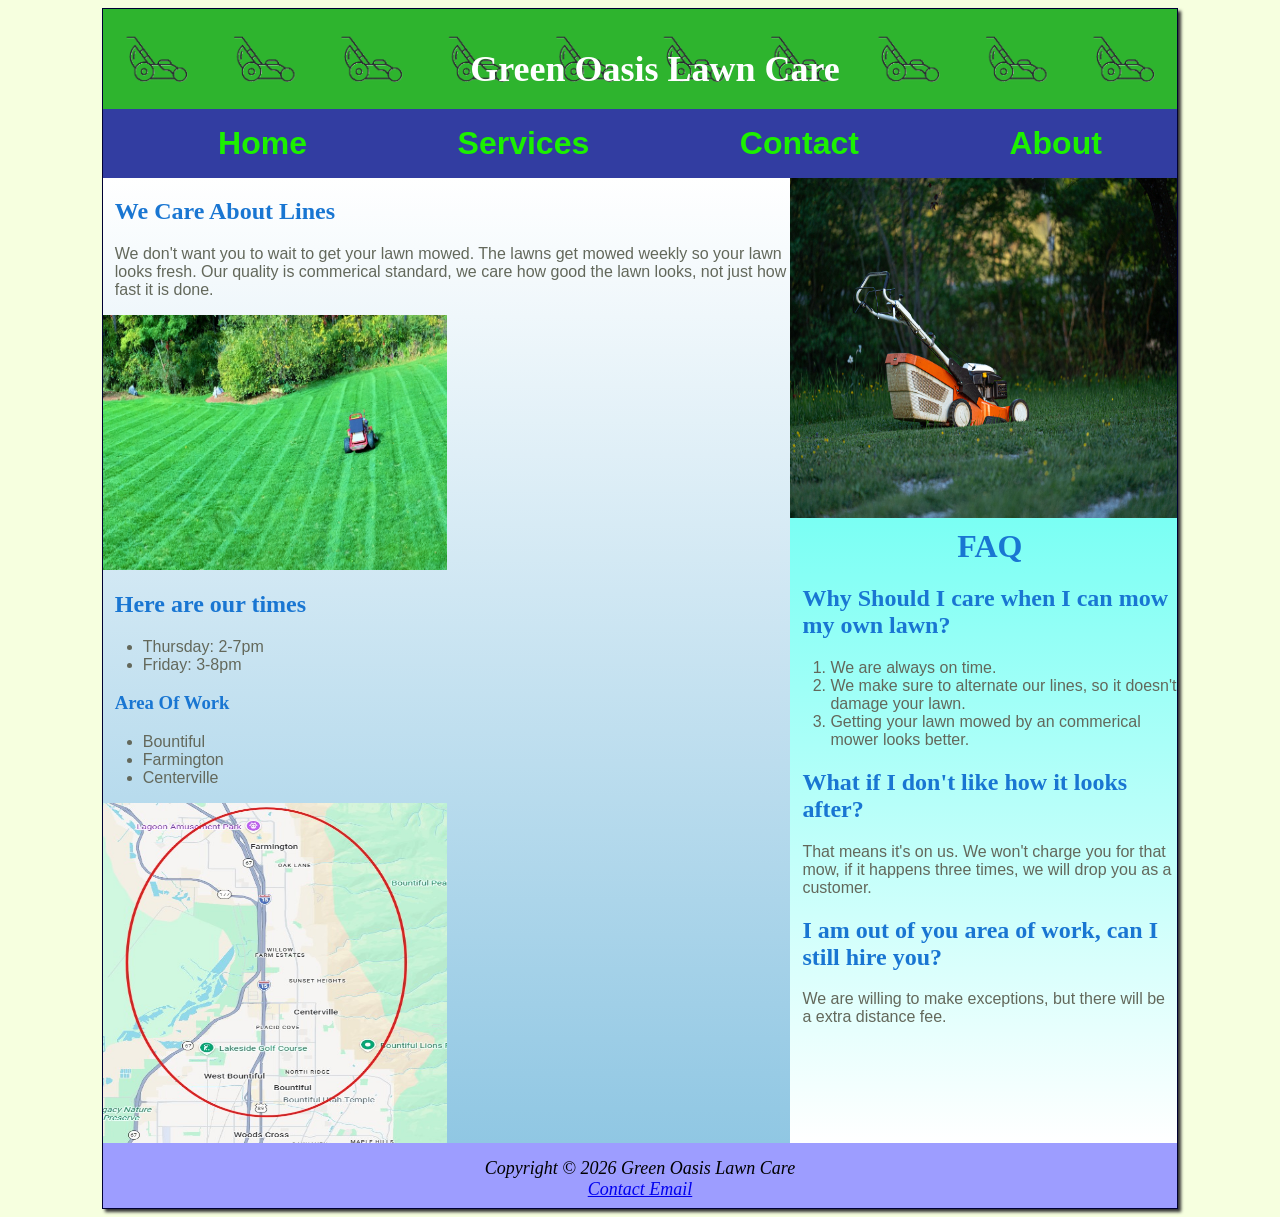
<file: index.html>
<!DOCTYPE html>
<html lang="en">

	<head>
		<title> Green Oasis Lawns </title>
		<meta charset="UTF-8">
		<link href="mowing.css" rel="stylesheet">
	</head>

	<body>

		<div id="wrapper">
			<header>

				<h1>Green Oasis Lawn Care</h1>

			</header>

			<nav>

				<ul>
   					<li><a href="index.html"> Home</a></li>
  					<li><a href="services.html"> Services</a></li>
   					<li><a href="contact.html"> Contact</a></li>
   					<li><a href="about.html"> About</a></li>

				</ul>
		
			</nav>
		
			<main>

				<h2> We Care About Lines</h2>
				<p>

					We don't want you to wait to get your lawn mowed. 
					The lawns get mowed weekly so your lawn looks fresh. 
					Our quality is commerical standard, we care how good the lawn looks,
					not just how fast it is done.		
					
				</p>

				<div id="SecondImage">
			

				</div>

				<h2>Here are our times</h2>
				<ul>
				
					<li>Thursday: 2-7pm</li>
					<li>Friday: 3-8pm</li>

				</ul>

				<h3>Area Of Work</h3>
				<ul>
				
					<li>Bountiful</li>
					<li>Farmington</li>
					<li>Centerville</li>
		
				</ul>

				<div id="Area-of-Work">

				</div>
		
			</main>

			<aside>
			
				<div id="FirstImage">
				
				</div>
			
				<h4>FAQ</h4>
				

				<h2>Why Should I care when I can mow my own lawn?</h2>
				<ol type="1">
					<li>We are always on time.</li>
					<li>We make sure to alternate our lines, so it doesn't damage your lawn.</li>
					<li>Getting your lawn mowed by an commerical mower looks better.</li>
				</ol>

				<h2>What if I don't like how it looks after?</h2>
				<p>That means it's on us. We won't charge you for that mow, if it happens three times, we will drop you as a customer.</p>

				<h2>I am out of you area of work, can I still hire you?</h2>
				<p>We are willing to make exceptions, but there will be a extra distance fee.</p>
			</aside>

			<footer>

				Copyright &copy; 2026 Green Oasis Lawn Care
				<br>
				<a href="mailto:GreenOasisLawns@gmail.com">Contact Email</a>
			</footer>

	
		</div>

	</body>

</html>
</file>
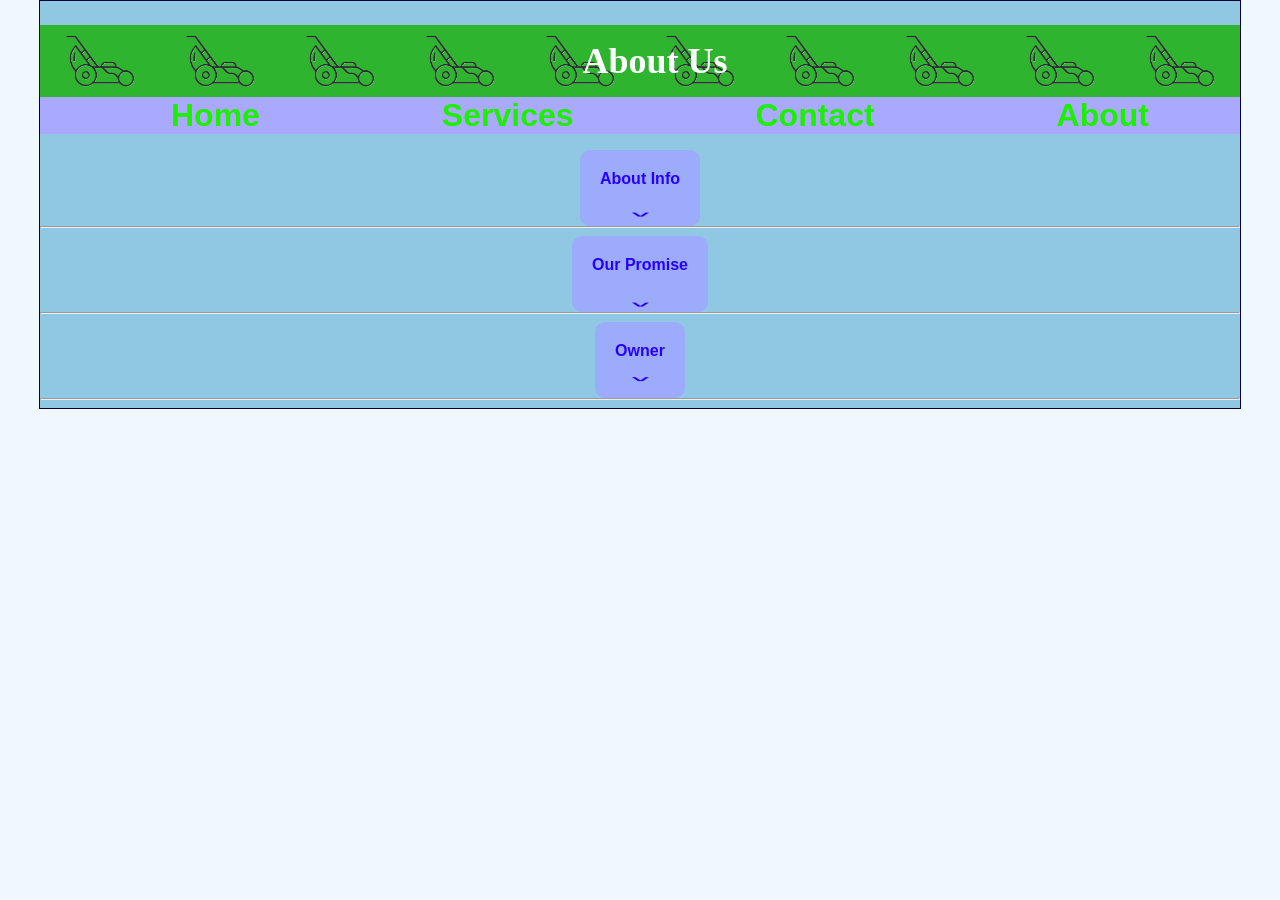
<file: about.html>
<!DOCTYPE html>
<html lang="en">
    <head>
		<title> Green Oasis Lawns </title>
		<meta charset="UTF-8">
        <link href="mowing.css" rel="stylesheet">       
		<link href="dropDown.css" rel="stylesheet">
	</head>

    <body>
        <div id="wrapper-about">
            <header><h1>About Us</h1></header>
            <nav>
                <ul>
                    <li><a href="index.html"> Home</a></li>
                    <li><a href="services.html"> Services</a></li>
                    <li><a href="contact.html"> Contact</a></li>
                    <li><a href="about.html"> About</a></li>
                </ul>
            </nav>

            <div class="dropdown">
                <div class="trigger">About Info</div>

                <div class="content">
                    <h2>About Info</h2>
                    <p>
                        We are a locally owned and operated company with 5+ years of lawn care experience. 
                        We pride ourselves on the quality of our work as well as our commitment to outstanding results. 
                    </p>
                    
                    <p>
                        We look forward to building lasting relationships with our clients.
                        Our goal is to be dependable and guarantee your satisfaction!
                    </p>
                </div>
            </div>
            <hr>

            <div class="dropdown">
                <div class="trigger">Our Promise</div>

                <div class="content">
                    <h2>Who we are</h2>
                    <p>
                        Green Oasis Lawn Care is owned and operated by Marshall. 
                        Marshall is an on-field operator, meaning he works on every job out in the field. 
                        Because of this, his availability is <span class="textBold">limited</span>, and he can only take on so many customers at once.
                    </p>
                    <p>
                        This ensures that your yard receives the <span class="textBold">highest-quality</span> service and care possible. 
                        There are no careless laborers damaging your property, leaving gates open, or doing poor-quality work.
                        Marshall is the <span class="textBold">first person to arrive and the last person</span> to leave your property during each visit.
                    </p>
                </div>
            </div>
            <hr>

            <div class="dropdown">
                <div class="trigger">Owner</div>
                
                <div class="content">
                    <h2>Promise</h2>

                        <p>
                            We want our customers trust we will arrive on time.
                            What we focus on as the day gets started.
                        </p>
                            
                        <p>
                            Every visit follows a few basic standards that help us provide reliable
                            and consistent lawn care.
                        </p>

                        <ul>
                            <li>Showing up as scheduled</li>
                            <li>Mowing on the same days</li>
                            <li>Alternating mowing patterns</li>
                            <li>Cleaning the area of grass clippings</li>
                        </ul>
                </div>
            </div>
            <hr>
                        
        </div>
        <script src="dropDown.js"></script>
    </body>
</html>
</file>
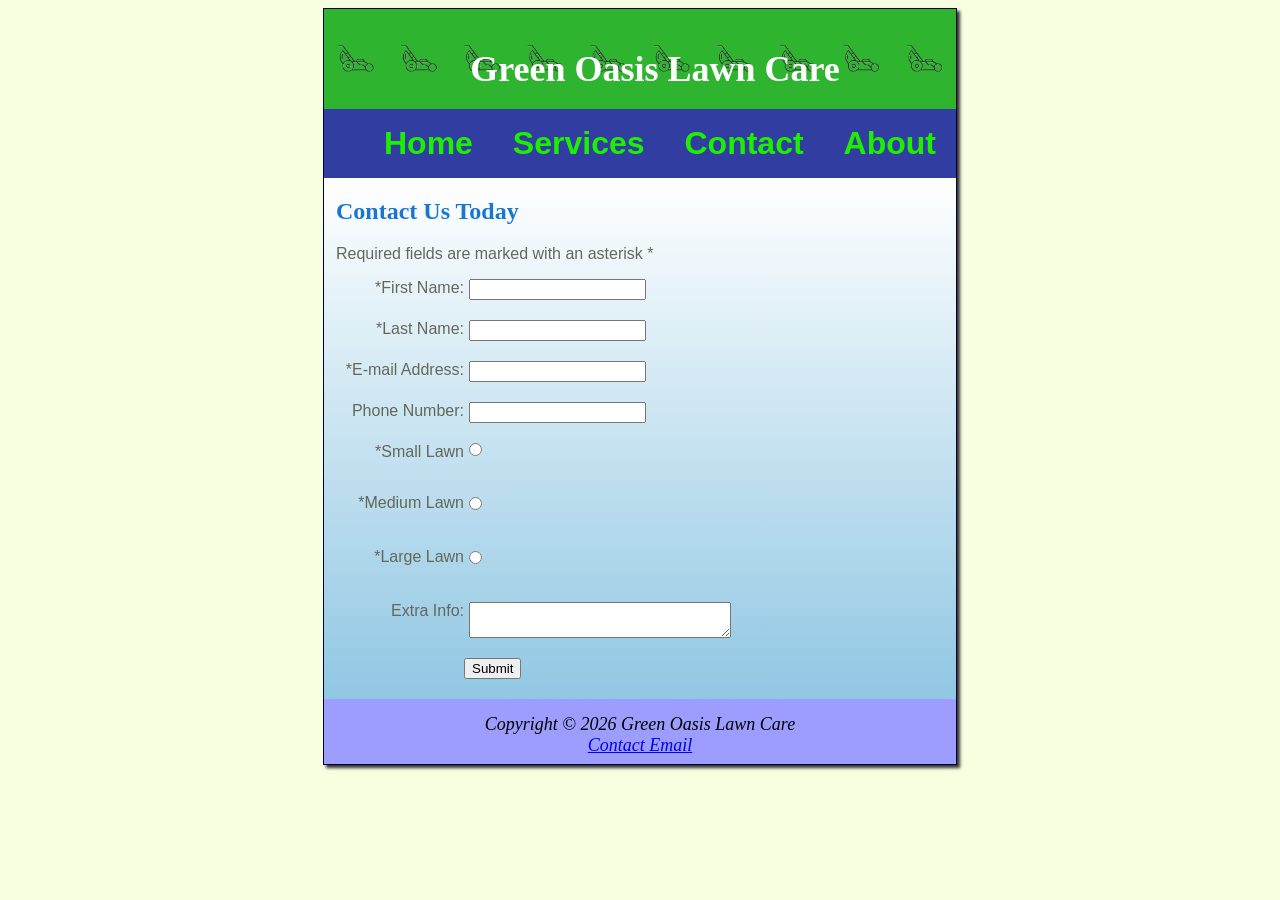
<file: contact.html>
<!DOCTYPE html>
<html lang="en">

	<head>
		<title> Green Oasis Lawns :: Contact </title>
		<meta charset="UTF-8">
		<link href="mowing.css" rel="stylesheet">
	</head>

	<body>

		<div id="wrapper-contact">
			<header>

				<h1>Green Oasis Lawn Care</h1>

			</header>

			<nav>

				<ul>
   					<li><a href="index.html"> Home</a></li>
  					<li><a href="services.html"> Services</a></li>
   					<li><a href="contact.html"> Contact</a></li>
   					<li><a href="about.html"> About</a></li>

				</ul>
		
			</nav>
		
			<main>

				<h2>Contact Us Today</h2>


                <p>Required fields are marked with an asterisk *</p>
                <form name="test" method="post" action="https://webdevbasics.net/scripts/demo.php">
                    <label for="myFirstname-ID">*First Name: </label>
                    <input type="text" name="Firstname" id="myFirstname-ID" required>

                    <label for="myLastname-ID">*Last Name: </label>
                    <input type="text" name="Lastname" id="myLastname-ID" required>

                    <label for="E-mail-ID">*E-mail Address: </label>
                    <input type="email" name="E-mail" id="E-mail-ID" required>

                    <label for="Phone-Number-ID">Phone Number: </label>
                    <input type="tel" name="Phone-Number" id="Phone-Number-ID" maxlength="12">

                    <label for="option1-ID">*Small Lawn</label>
                    <input type="radio" name="SmallLawn" id="option1-ID" required>
                    <br>

                    <label for="option2-ID">*Medium Lawn</label>
                    <input type="radio" name="MediumLawn" id="option2-ID">
                    <br>

                    <label for="option3-ID">*Large Lawn</label>
                    <input type="radio" name="LargeLawn" id="option3-ID">
                    <br>

                    <label for="myComments-ID">Extra Info: </label>
                    <textarea name="myComments" id="myComments-ID" rows="2" cols="30"></textarea>  
                    
                    <input type="submit">
                </form>   
		
			</main>

			

			<footer>

				Copyright &copy; 2026 Green Oasis Lawn Care
				<br>
				<a href="mailto:GreenOasisLawns@gmail.com">Contact Email</a>
			</footer>

	
		</div>

	</body>

</html>
</file>
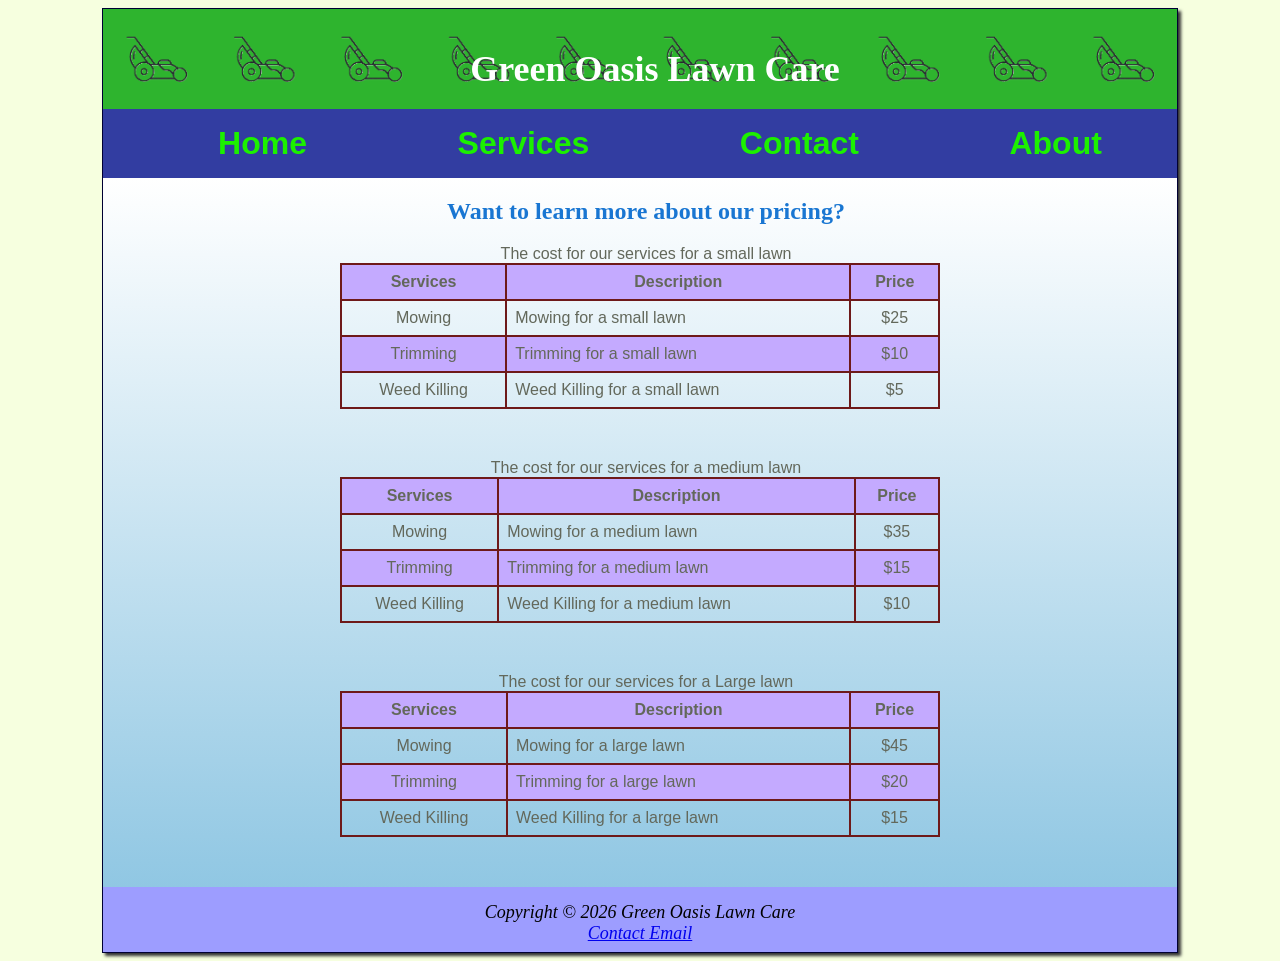
<file: services.html>
<!DOCTYPE html>
<html lang="en">

	<head>
		<title> Green Oasis Lawns :: Services </title>
		<meta charset="UTF-8">
		<link href="mowing.css" rel="stylesheet">
	</head>

	<body>

		<div id="wrapper-services">
			<header>

				<h1>Green Oasis Lawn Care</h1>

			</header>

			<nav>

				<ul>
   					<li><a href="index.html"> Home</a></li>
  					<li><a href="services.html"> Services</a></li>
   					<li><a href="contact.html"> Contact</a></li>
   					<li><a href="about.html"> About</a></li>

				</ul>
		
			</nav>
		
			<main>

				
				<h2 style="text-align:center;">Want to learn more about our pricing?</h2>

                

				<p class="ptable">The cost for our services for a small lawn</p>
                <table> 
					<tr>
						<th>Services</th>
						<th>Description</th>
						<th>Price</th>
					</tr>
				
					<tr>
						<td>Mowing</td>
						<td class="text">Mowing for a small lawn</td>
						<td>$25</td>
					</tr>

					<tr>
						<td>Trimming</td>
						<td class="text">Trimming for a small lawn </td>
						<td>$10</td>
					</tr>

					<tr>
						<td>Weed Killing</td>
						<td class="text">Weed Killing for a small lawn</td>
						<td>$5</td>
					</tr>
				</table>
				
				<p class="ptable">The cost for our services for a medium lawn</p>
				<table> 
					<tr>
						<th>Services</th>
						<th>Description</th>
						<th>Price</th>
					</tr>
				
					<tr>
						<td>Mowing</td>
						<td class="text">Mowing for a medium lawn</td>
						<td>$35</td>
					</tr>

					<tr>
						<td>Trimming</td>
						<td class="text">Trimming for a medium lawn </td>
						<td>$15</td>
					</tr>

					<tr>
						<td>Weed Killing</td>
						<td class="text">Weed Killing for a medium lawn</td>
						<td>$10</td>
					</tr>
				</table>
				
				<p class="ptable">The cost for our services for a Large lawn</p>
				<table> 
					<tr>
						<th>Services</th>
						<th>Description</th>
						<th>Price</th>
					</tr>
				
					<tr>
						<td>Mowing</td>
						<td class="text">Mowing for a large lawn</td>
						<td>$45</td>
					</tr>

					<tr>
						<td>Trimming</td>
						<td class="text">Trimming for a large lawn </td>
						<td>$20</td>
					</tr>

					<tr>
						<td>Weed Killing</td>
						<td class="text">Weed Killing for a large lawn</td>
						<td>$15</td>
					</tr>
				</table>

			</main>

			

			<footer>

				Copyright &copy; 2026 Green Oasis Lawn Care
				<br>
				<a href="mailto:GreenOasisLawns@gmail.com">Contact Email</a>
			</footer>

	
		</div>

	</body>

</html>
</file>
<file: mowing.css>
#wrapper {
    margin-left: auto;
    margin-right: auto;
    width: 85%;
    background-color: #90C7E3;
    min-width: 960px;
    max-width: 2048px;
    box-shadow: 3px 3px 3px #333333;
    border: 1px solid #000033;
    display: grid;
    grid-template: "header header header" 100px 
                "nav nav  nav" auto
                "main main aside" auto 
                "footer footer footer" 65px
                / 175px 1fr  36%; ; 
}

#wrapper-services {
    margin-left: auto;
    margin-right: auto;
    width: 85%;
    background-color: #90C7E3;
    min-width: 960px;
    max-width: 2048px;
    box-shadow: 3px 3px 3px #333333;
    border: 1px solid #000033;
    display: grid;
    grid-template: "header header" 100px 
                "nav nav" auto
                "main main" auto 
                "footer footer" 65px
                / 175px 1fr; ; 
}

#wrapper-contact {
    margin-left: auto;
    margin-right: auto;
    width: 50%;
    height: 50%;
    background-color: #90C7E3;
    box-shadow: 3px 3px 3px #333333;
    border: 1px solid #000033;
    display: grid;
    grid-template: "header header" 100px 
                "nav nav" auto
                "main main" auto 
                "footer footer" 65px
                / 175px 1fr; ; 
}
body {
    background-color: #f6ffdf;
    color: #63685b;
    font-family: Arial, Helvetica, sans-serif;
}
header {
    background-color: #2eb42e;
    color: #FFFFFF;
    background-image: url(Images/OIP.png);
    background-repeat: repeat-x;
    background-position: right;
    background-size: 10%;
    line-height: 400%;
    text-indent: 1em;
    grid-area: header;
    text-align: center;
    font-size: large;
}
nav {
    background-color: #323da1;
    font-weight: bold;
    grid-area: nav;
}
nav a {
    text-decoration: none;
    color: #1cf000;
    font-size: xx-large;
    transition-property: all;
    transition-duration: 2s;
}
nav ul {
    list-style-type: none;
    display: flex;
    justify-content: space-around;
}
nav a:visited {
    color: #FFFFFF;
}
nav a:hover {
    color: #ff2424;
}
h1 {
    margin-bottom: 0;
    font-family: Georgia, "Times New Roman", serif;
    padding-left: 12px;
}
h2 {
    color: #1976D2;
    font-family: Georgia, "Times New Roman", serif;
    padding-left: 12px;
}
h3 {
    color: #1976D2;
    font-family: Georgia, "Times New Roman", serif;
    padding-left: 12px;
}
h4 {
    color: #1976D2;
    font-family: Georgia, "Times New Roman", serif;
    padding-left: 12px;  
    font-size: xx-large;
    text-align: center;
    margin-top: 10px;
    margin-bottom: 10px;
}
footer {
    font-size: 75%;
    font-style: italic;
    text-align: center;
    font-family: Georgia, "Times New Roman", Times, serif;
    grid-area: footer;
    background-color: #9d9dff;
    color: #000000;
    padding-top: 15px;
    font-size: large;
}
#FirstImage {
    background-image: url(Images/pexels-joel-hagele-2160986215-37554739.jpg);
    height: 340px;
    width: 100%;
    background-size: 100% 100%;
    background-repeat: no-repeat;
}
#SecondImage {
    background-image: url(Images/lines.jpg);
    height: 340px;
    width: 50%;
    background-size: 100% 75%;
    background-repeat: no-repeat;
    padding-bottom: 0;
    margin-bottom: -84px;
}
#Area-of-Work {
    background-image: url(Images/AreaOfWorkSS.jpg);
    height: 340px;
    width: 50%;
    background-size: 100% 100%;
    background-repeat: no-repeat;
}
main {
    background-image: linear-gradient(to bottom, #ffffff, #90C7E3);
    grid-area:main;
    background-repeat: no-repeat;
}
aside {
    background-image: linear-gradient(to top, #ffffff, #32ffee);
    grid-area:aside;
    background-repeat: no-repeat;
}
p {
    padding-left: 12px;
    font-size: medium;
}
table {
    border: 2px solid #09ff00;
    border-collapse: collapse;   
    margin-left: auto;
    margin-right: auto;
    margin-bottom: 50px;
    margin-top: 0;
    width: auto;
    min-width: 600px;
}
td, th {
    padding: 0.5em;
    border: 2px solid #6e1919; 
}
td {
    text-align: center;
}
.text {
    text-align: left;
}
tr:nth-of-type(odd) {
    background-color: #c4aaff;
}
.ptable {
    text-align: center;
    margin-bottom: 0;
}
label {
    float: left;
    display: block;
    text-align: right;
    width: 140px;
    padding-right: 5px;
}
input, textarea {
    display: block;
    margin-bottom: 20px;
}
input[type="submit"] {
    margin-left: 140px;
}
</file>
<file: dropDown.css>
#wrapper-about {
    margin-left: auto;
    margin-right: auto;
    max-width: 1200px;
    min-height: auto;
    background-color: #90C7E3;
    border: 1px solid #000033;
}
body {
    background-color: aliceblue;
    margin: 0;
}
nav {
    background-color: #f80a0a38;
    font-weight: bold;
    padding: 0;
    margin: 0;
}
nav ul {
    margin-top: 0;
    background-color: #a9a9ff;
}
header {
    margin: 0;
}
.dropdown {
    width: 80%;
    margin-left: auto;
    margin-right: auto;
    display: flex;
    flex-direction: column;
    align-items: center;
}
.dropdown .trigger {
    background-color: #9dabfc;
    color: rgb(38, 0, 255);
    list-style-type: none;
    padding: 20px 20px;
    font-family: Arial, Helvetica, sans-serif;
    font-weight: bold;
    border-radius: 10px;
    cursor: pointer;
}
.dropdown .trigger::after {
    content: ">";
    display: flex;
    justify-content: right;
    transform: rotate(90deg) scale(0.5, 2);
    font-weight: bold;
    transition: transform 0.3s;
}
.dropdown .trigger.active::after {
    transform: rotate(-90deg) scale(0.5, 3) translateX(-100px); 
    display: flex;
    flex-direction: column;
    justify-content: center;
    color:rgb(250, 250, 250);
    font-size: 30px;
}
.dropdown .content{
    display: none;
    background: #1a1818;
    color: #ece9e9;
    padding: 10px 20px;
    border-radius: 6px;
    margin-bottom: 0px;
    margin-top: 1px;
}
.dropdown .content.active {
    display: block;
}
h3 {
    color: rgb(143, 232, 248);
}
.dropdown .content ul {
    list-style-type: none;
    display: flex;
    flex-direction: column;
    align-items: center;
    font-size: x-large;
}
.textBold {
    color: #0cee3d;
    font-weight: bold;
}
hr {
    margin-top: 0;
}
</file>
